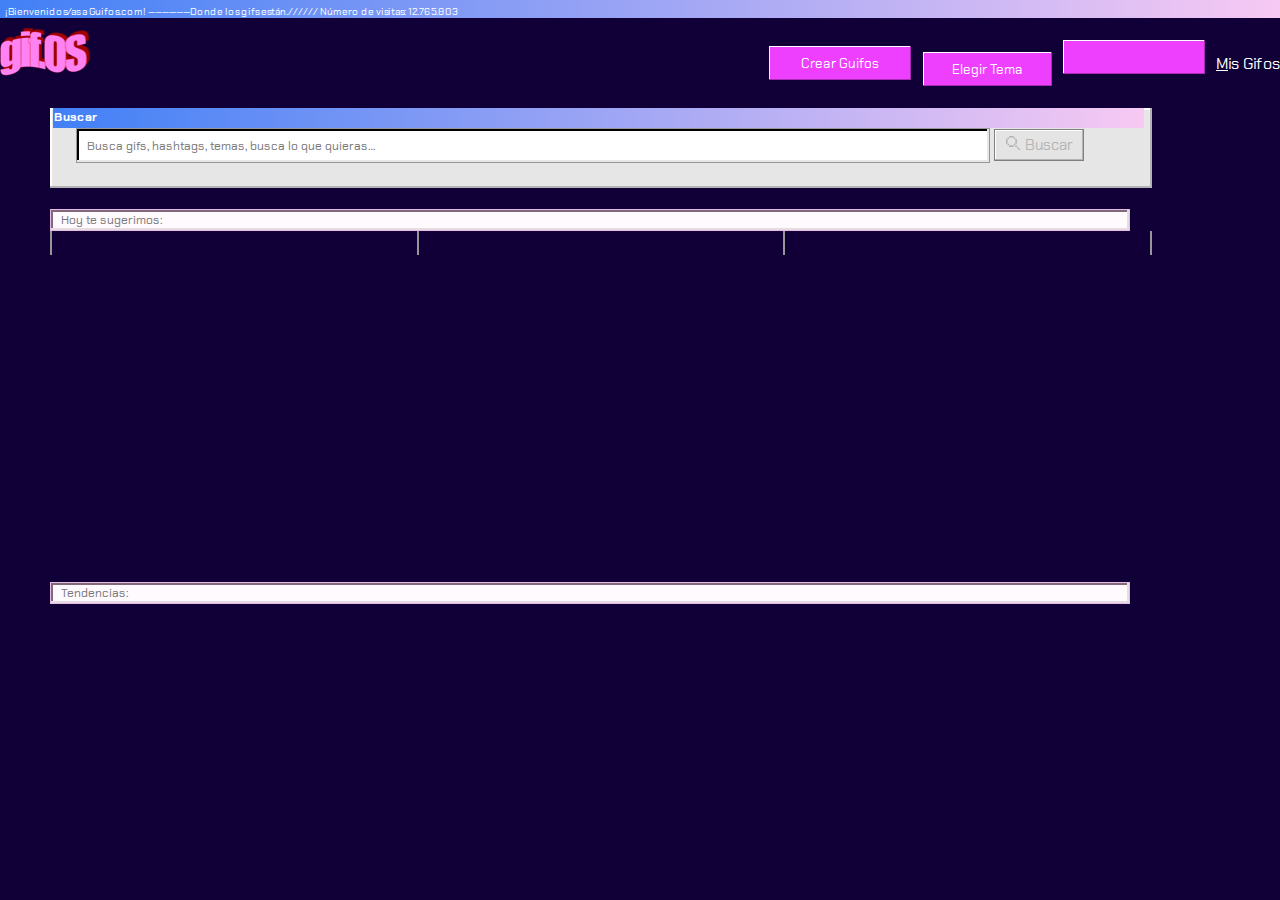
<file: index.html>
<!DOCTYPE html>
<html lang="en">
    <head>
        <meta charset="UTF-8">
        <meta name="viewport" content="width=device-width,initial-scale=1.0">
        <meta http-equiv="X-UA-Compatible" content="ie=edge">

        <!--Stylesheets-->
        <link rel="stylesheet" type="text/css" href="css/styles.css" />
        <link rel="stylesheet" type="text/css" href="css/darktheme.css" />

        <!--Google Fonts and icon-->
        <link href="https://fonts.googleapis.com/css?family=Chakra+Petch&display=swap" rel="stylesheet">

        <title> PROYECTO GIFT IOS2</title>
    </head>

    <body class="">
        <header class="header">
            <p class="barra">¡Bienvenidos/as a Guifos.com! ——————Donde los gifs están.////// Número de visitas: 12.765.803</p>
        </header>

        <!--LOGO Y NAV BAR-->
    <section id="principal">

        <div class="logo" id="logo">
            <img id="logo_claro" src="./assets/gifOF_logo.png" alt="logo_claro">
            <img id="logo_dark" src="./assets/gifOF_logo_dark.png" alt="logo_dark">
        </div>

        <!--NAV BAR-->
        <nav class="navbar">
                    
            <button class="btn_global" id="btn_create_gif">Crear Guifos</button>
            <!-- TEMAS -->
            <div class="btn_select_theme">
                <button class="btn_global" id="btn-text">
                    Elegir Tema
                </button>
                <!-- BOTON dropdown -->
                <button class="btn_global" id="botontemas">
                    <span id="content-dropdown">
                        <span id="dropdown-icon"></span> 
                    </span>
                </button>    
                <!-- dropdown MENU -->    
                <ul class="select-theme" id="dropdown">
                    <li id="theme1"><a id="t1" href="#">Sailor Day</a></li>
                    <li id="theme2"><a id="t2" href="#">Sailor Night</a></li>
                </ul>
            </div>
            
            <p id="enlace_mis_guifs"><a href="#" id="mis_gifos">Mis Gifos</a></p>
    </section>

    <section id="buscador">
        <div class="box">
            <p class="titulobusqueda">Buscar</p>
            <input type="search" id="search" placeholder="Busca gifs, hashtags, temas, busca lo que quieras…">
            <button id="btn_go" type="submit" onClick="busqueda()"><img class="lupa" src="assets/lupa_inactive.svg" alt="S" />Buscar</button>
        </div>
    </section>
    <section id="sugerencia">
        <div class="boxsug">
            <input type="text" class="sugerencias" placeholder="Hoy te sugerimos:">
        </div>
        <div class="contenedor1">
            <div class="imgsugerencias">
                <p class="titulosug"></p>
                <img id="imgsug">
            </div>
            <div class="imgsugerencias">
                <p class="titulosug"></p>
                <img id="imgsug2">
            </div>
            <div class="imgsugerencias">
                <p class="titulosug"></p>
                <img id="imgsug">
            </div>
            <div class="imgsugerencias">
                <p class="titulosug"></p>
                <img id="imgsug">
            </div>
        </div>

    </section>
    
    <section id="tendencia">
        <div class="boxtend">
            <input type="text" class="tendencias" placeholder="Tendencias:">
        </div>
        <div id="searchForm"></div>
    </section>

    <script type="text/javascript" src="javascript/gifs.js"></script>
    <script type="text/javascript" src="javascript/thems.js"></script>
    </body>
</html>
</file>
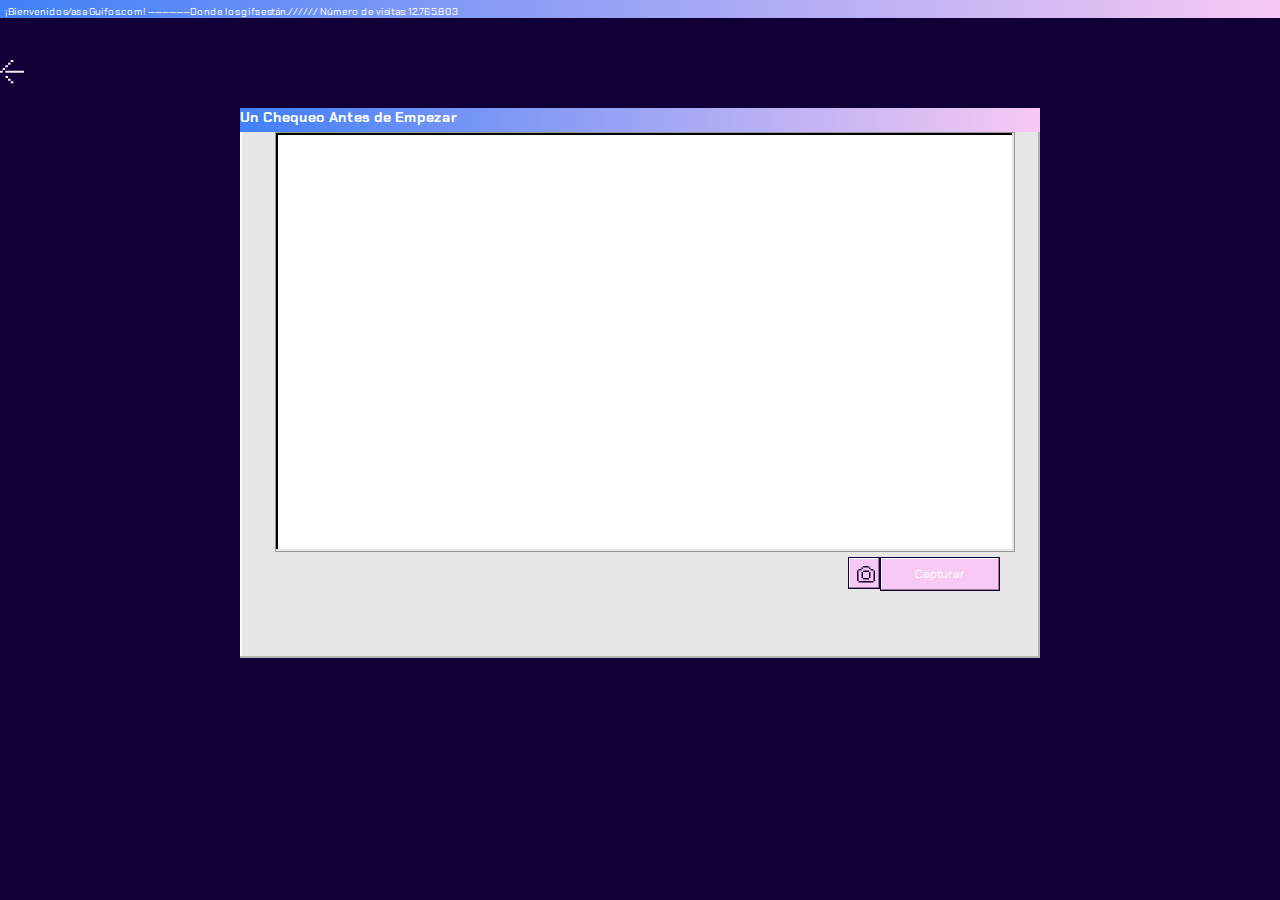
<file: capturarvideo.html>
<!DOCTYPE html>
<html lang="en">
<head>
    <meta charset="UTF-8">
    <meta name="viewport" content="width=device-width, initial-scale=1.0">
    <meta http-equiv="X-UA-Compatible" content="ie=edge">
    <title>Document</title>
    <meta http-equiv="X-UA-Compatible" content="ie=edge">
    <link rel="stylesheet" type="text/css" href="css/styles.css" />
    <link rel="stylesheet" type="text/css" href="css/darktheme.css" />
    <link href="https://fonts.googleapis.com/css?family=Chakra+Petch&display=swap" rel="stylesheet">
    <script src="https://www.WebRTC-Experiment.com/RecordRTC.js"></script>
</head>
<body class="">
    <header>
        <p class="barra">¡Bienvenidos/as a Guifos.com! ——————Donde los gifs están.////// Número de visitas: 12.765.803</p>
    </header>
    <section id="principal">
        <img src="assets/arrow.svg" alt="inicio" class="flechainicio" onClick="volverInicio()">
        <a class="logo" alt="esto es un logo"></a>
    </section>

    <section id="migift">
        <div class="boxcaptura">
            <p class="textobarra">Un Chequeo Antes de Empezar</p>
            <div class="boxvideo">
                <video id="mostrarvideo"></video>
            </div>

            <div class="downbotones">
                <form name="myform" class="buttons">
                    <p class="button1"><input  onClick="cambiarboton()" type="image" name="camara" src="assets/camera.svg" class="fotocamara" alt="activarcamara"/></p>
                    <p><input type="button" name="button" value="Capturar" onClick="grabarVideo()" class="button2"/></p>
                </form>
            </div>
        </div>
    </section>
    <script type="text/javascript" src="javascript/thems.js"></script>
    <script type="text/javascript" src="javascript/crear.js"></script>
</body>
</html>
</file>
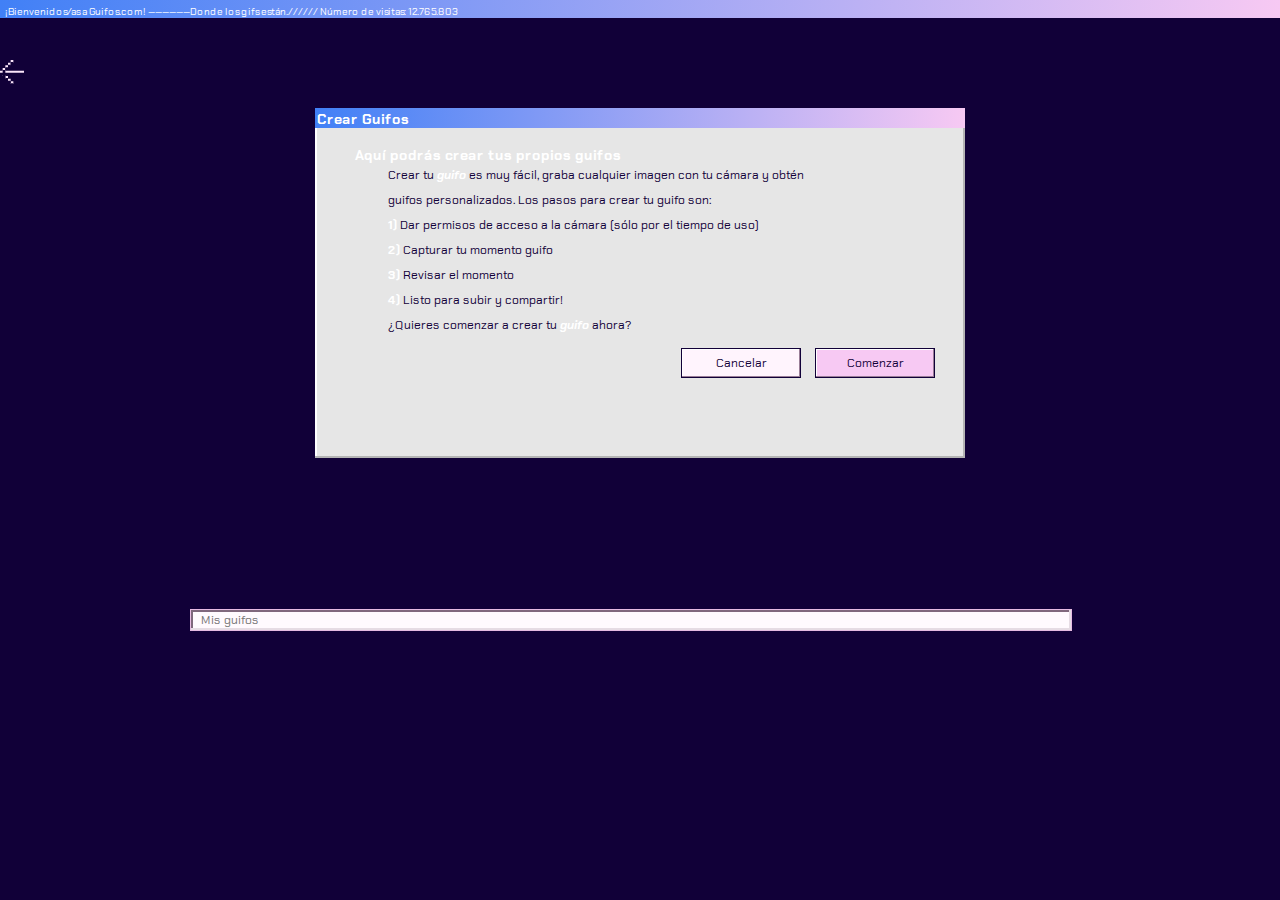
<file: Crear.html>
<!DOCTYPE html>
<html lang="en">
    <head>
        <meta charset="UTF-8">
        <meta name="viewport" content="width=device-width,initial-scale=1.0">
        <meta http-equiv="X-UA-Compatible" content="ie=edge">
        <link rel="stylesheet" type="text/css" href="css/styles.css" />
        <link rel="stylesheet" type="text/css" href="css/darktheme.css" />
        <link href="https://fonts.googleapis.com/css?family=Chakra+Petch&display=swap" rel="stylesheet">
        <title> PROYECTO GIFT IOS2</title>
    </head>

    <body class="">
        <header>
            <p class="barra">¡Bienvenidos/as a Guifos.com! ——————Donde los gifs están.////// Número de visitas: 12.765.803</p>
        </header>
    
    <section id="principal">
        <img src="assets/arrow.svg" alt="inicio" class="flechainicio" onClick="volverInicio()">
       <a class="logo" alt="esto es un logo"></a>
    </section>

    <section id="crearguifos">
        <p class="barracrear">Crear Guifos</p>
        <div class="contenedortexto">
            <div class="first">
                <img class="window" src="assets/windowimg.png">
                <h1 class="titulocrear">Aquí podrás crear tus propios guifos</h1>
            </div>
            <p class="parrafo">
                Crear tu <span class="specialguifo">guifo</span> es muy fácil, graba cualquier imagen con tu cámara y obtén guifos personalizados. Los pasos para crear tu guifo son:<br>

                <span class="numbers">1)</span> Dar permisos de acceso a la cámara (sólo por el tiempo de uso)<br>
                <span class="numbers">2)</span> Capturar tu momento guifo<br>
                <span class="numbers">3)</span> Revisar el momento<br>
                <span class="numbers">4)</span> Listo para subir y compartir!<br>
                ¿Quieres comenzar a crear tu <span class="specialguifo">guifo</span> ahora?
            </p>
            <div class="botonescrear">
                <input type="button" value="Cancelar" onClick="" class="pastel1">
                <input type="button" value="Comenzar" class="pastel2" id="comienzo">
            </div>
        </div>

    </section>

    <section id="Misguifos">
        <div class="boxguifos">
            <input type="text" class="guifos" placeholder="Mis guifos">
        </div>
        <div id="searchForm"></div>
    </section>
    <script type="text/javascript" src="javascript/thems.js"></script>
    <script type="text/javascript" src="javascript/crear.js"></script>

    </body>
</html>
</file>
<file: css/styles.css>
* {
    margin: 0;
    padding: 0;
    -webkit-box-sizing: border-box;
    box-sizing: border-box;
    font-family: "Chakra Petch", sans-serif;
    color: #110038;}

div.d-visible{
    display: initial;
}

.barra{
    width: 100%;
    padding-top: 5px;
    font-size: 10px;
    color: #FFFFFF;
    background-image: linear-gradient(270deg, #F7C9F3 0%, #4180F6 100%);
    box-shadow: 0 1px 0 0 #110038;
    height: 18px;
    padding-left: 5px;
    margin: 0;
}

#principal {
    display: -webkit-box;
    display: -ms-flexbox;
    display: flex;
    -webkit-box-pack: justify;
    -ms-flex-pack: justify;
    justify-content: space-between;
    -webkit-box-align: center;
    -ms-flex-align: center;
    align-items: center; 
}

.logo {
    margin-top: 10px;
     margin-bottom: 10px; 
    float: left;
    background-size: 80px 60px;
	background-repeat: no-repeat;
    width: 110px;
	height:70px;
}

.logo #logo_dark {
    display: none;
}

.navbar{
    display: -webkit-box;
    display: -ms-flexbox;
    display: flex;
    -webkit-box-align: center;
    -ms-flex-align: center;
    align-items: center;
}

.btn_global {
    width: 144px;
    height: 36px;
    margin: 5px;
    background: #F7C9F3;
    border: 1px solid #110038;
    -webkit-box-shadow: inset -1px -1px 0 0 #997D97, inset 1px 1px 0 0 #FFFFFF;
    box-shadow: inset -1px -1px 0 0 #997D97, inset 1px 1px 0 0 #FFFFFF;
}

.btn_global:hover {
    background: #E6BBE2;
}

#btn_create_gif 
{ position: relative; }

#btn_create_gif:before {
    content: "";
    position: absolute;
    top: 1px; left: 1px;
    width: 0px; height: 90%;

}
   
#btn_create_gif:hover:before { 
    width: 96%;
    border: 1px dashed #110038;
}

.btn_select_theme #btn-text {
    width: 131px;
    margin-right:0;
    text-align: center;
    position: relative; 
}

.btn_select_theme #btn-text:before {
    content: "";
    position: absolute;
    top: 1px;
    left: 1px;
    width: 0px; height: 90%;
}

.btn_select_theme #btn-text:hover:before {
     width: 95%;
    border: 1px dashed #110038;
    }

.btn_select_theme #btn-select {
    width: 36px;
    margin-left: -5px;
}

.btn_select_theme #btn-select #content-dropdown {
    padding-top: 6px;
    padding-right: 8px;
    padding-left: 8px;
    padding-bottom: 6px;
}

.btn_select_theme #btn-select #content-dropdown #dropdown-icon {
    display: inline-block;
    vertical-align: middle;
    border-top: 6px solid #000;
    border-right: 6px solid transparent;
    border-bottom: 0 dotted;
    border-left: 6px solid transparent;
}

.btn_select_theme #btn-select #content-dropdown:hover {
    border: 1px dashed #110038;
}

.select-theme {
    display: none;
    margin-left: 3px;
    margin-top: -5px;
    width: 168px;
    height: 102px;
    background: #E6E6E6;
    -webkit-box-shadow: inset -2px -2px 0 0 #B4B4B4, inset 2px 2px 0 0 #FFFFFF;
    box-shadow: inset -2px -2px 0 0 #B4B4B4, inset 2px 2px 0 0 #FFFFFF;
    padding: 10px; z-index: 1;
}

li {
    list-style: none;
    padding-top: 7px; 
    padding-bottom: 7px;
}

li a {
    text-decoration: none;
    margin-left: 15px;
    margin-bottom: 10px;
}

#theme1 {
    background: #F0F0F0;
    border: 1px solid #808080;
    -webkit-box-shadow: inset -1px -1px 0 0 #B4B4B4, inset 1px 1px 0 0 #FFFFFF;
    box-shadow: inset -1px -1px 0 0 #B4B4B4, inset 1px 1px 0 0 #FFFFFF;
    margin-bottom: 8px;
}

#theme1:hover {
    background: #FFF4FD;
    border: 1px solid #808080;
    -webkit-box-shadow: inset -1px -1px 0 0 #B4B4B4, inset 1px 1px 0 0 #FFFFFF;
    box-shadow: inset -1px -1px 0 0 #B4B4B4, inset 1px 1px 0 0 #FFFFFF;
}

#theme1:hover:first-letter{
    text-decoration: underline;
}

#theme2 {
    background: #F0F0F0;
    border: 1px solid #808080;
    -webkit-box-shadow: inset -1px -1px 0 0 #B4B4B4, inset 1px 1px 0 0 #FFFFFF;
    box-shadow: inset -1px -1px 0 0 #B4B4B4, inset 1px 1px 0 0 #FFFFFF;

}
#theme2:hover { 
    background: #FFF4FD; border: 1px solid #CCA6C9;
    -webkit-box-shadow: inset -1px -1px 0 0 #E6DCE4, inset 1px 1px 0 0 #FFFFFF;
    box-shadow: inset -1px -1px 0 0 #E6DCE4, inset 1px 1px 0 0 #FFFFFF;
}

#dropdown {
    display: none;
    position: absolute;
}

#dropdown.active {
    display: block;
}

#dropdown.hidden {
    visibility: hidden;
}


#enlace_mis_guifs {
    margin-left: 5px;
    text-align: center;
}

#enlace_mis_guifs:first-letter {
    text-decoration: underline;
}

#enlace_mis_guifs:hover {
    padding-top: 5px; padding-right: 10px;
    padding-bottom: 5px; border: 1px dashed #110038;
}

#enlace_mis_guifs a {
    text-decoration: none;
}

#buscador{
    width: 90%;
    padding-left: 50px;
}

.titulobusqueda{
    color: white;
    background-image: linear-gradient(270deg, #F7C9F3 0%, #4180F6 100%);
    font-family:  'Chakra Petch', sans-serif;
    font-weight: bold;
    font-size: 12px;
    padding: 1px 0px 3px 1px;
    width: 99%;
    margin-left: 3px;
}

.box{
    background: #E6E6E6;
    box-shadow: inset -2px -2px 0 0 #B4B4B4, inset 2px 2px 0 0 #FFFFFF;
    height: 80px;
}

#search{
    padding: 10px;
    font-family:  'Chakra Petch', sans-serif;
    width: 83%;
    height: 35px;
    font-size: 12px;
    color: rgb(224, 224, 224);
    margin-left: 2vw;
    background: #FFFFFF;
    border: 1px solid #979797;
    box-shadow: inset -2px -2px 0 0 #E6E6E6, inset 2px 2px 0 0 #000000;
}

img.lupa{
    height: 14px;
    width: 14px;
    margin-right: 5px;

}

#btn_go{
    font-size: 15px;
    text-align: center;
    font-family:  'Chakra Petch', sans-serif;
    background: #e4e4e4;
    color: #b4b4b4;
    height: 32px;
    width: 90px;
    border: 1px solid #808080;
    box-shadow: inset -1px -1px 0 0 #B4B4B4, inset 1px 1px 0 0 #FFFFFF;
}

#sugerencia {
    width: 90%;
    padding-left: 50px;
    margin-top: 20px;
}

.boxsug{
    width: 100%;

}

.sugerencias{
    width: 98%;
    height: 12px;
    padding: 10px;
    font-size: 12px;
    font-family:  'Chakra Petch', sans-serif;
    background: #FFFAFE;
    border: 1px solid #E6BBE2;
    box-shadow: inset -2px -2px 0 0 #E6DCE4, inset 2px 2px 0 0 #80687D;
}

.contenedor1{
    height: 350px;
    width: 100%;
	text-align: center;
    line-height: 50px;
    display: flex;
    justify-content: space-between;
}

.imgsug{
    height: 280px;
    width: 200px;
    color: #fff;
    background: #E6E6E6;
    box-shadow: inset -2px -2px 0 0 #B4B4B4, inset 2px 2px 0 0 #FFFFFF;

}

.titulosug{
    width: 98%;
    height: 24px;
    background-image: linear-gradient(270deg, #F7C9F3 0%, #4180F6 100%);
    border: 1px solid #979797;
    margin: 0px;
}


#tendencia{
    width: 90%;
    padding-left: 50px;
}


.tendencias{
    width: 98%;
    height: 12px;
    padding: 10px;
    font-size: 12px;
    font-family:  'Chakra Petch', sans-serif;
    background: #FFFAFE;
    border: 1px solid #E6BBE2;
    box-shadow: inset -2px -2px 0 0 #E6DCE4, inset 2px 2px 0 0 #80687D;
}

/*CREAR HTML*/

#crearguifos{
    background: #E6E6E6;
    box-shadow: inset -2px -2px 0 0 #B4B4B4, inset 2px 2px 0 0 #FFFFFF;
    width: 650px;
    height: 350px;
    margin: 0 auto;
    margin-bottom: 150px;
}

.barracrear{
    background-image: linear-gradient(270deg, #F7C9F3 0%, #4180F6 100%);
    color: white;
    font-family: 'Chakra Petch', sans-serif;
    font-weight: bold;
    font-size: 14px;
    height: 20px;
    padding: 2px;
}

.first{
    height: 35px;
}
.window{
    float: left;
    width: 32px;
    padding: 20px;
    display: inline-table;
    
}

.titulocrear{
    font-size: 14px;
    display: inline-table;
    margin-top: 18px;
}

.parrafo{
    font-size: 12px;
    color: #110038;
    letter-spacing: 0;
    line-height: 25px;
    padding-left: 73px;
    width: 500px;
}


#Misguifos{
    margin: 0 auto;
    width: 900px;
}
.specialguifo{
    font-weight: bold;
    font-style: italic;
}

.numbers{
    font-weight: bold;
}

.botonescrear{
    float: right;
    margin-top: 10px;
    margin-right: 30px;
}

.pastel1{
    margin-right: 10px;
    height: 30px;
    width: 120px;
    font-family:  'Chakra Petch', sans-serif;
    font-size: 12px;
    color: #110038;
    letter-spacing: 0;
    text-align: center;
    line-height: 18px;
    background: #FFF4FD;
    border: 1px solid #110038;
    box-shadow: inset -1px -1px 0 0 #997D97, inset 1px 1px 0 0 #FFFFFF;
}

.pastel2{
    height: 30px;
    width: 120px;
    font-family:  'Chakra Petch', sans-serif;
    font-size: 12px;
    color: #110038;
    letter-spacing: 0;
    text-align: center;
    line-height: 18px;
    background: #F7C9F3;
    border: 1px solid #110038;
    box-shadow: inset -1px -1px 0 0 #997D97, inset 1px 1px 0 0 #FFFFFF;

}

.guifos{
    width: 98%;
    height: 12px;
    padding: 10px;
    font-size: 12px;
    font-family:  'Chakra Petch', sans-serif;
    background: #FFFAFE;
    border: 1px solid #E6BBE2;
    box-shadow: inset -2px -2px 0 0 #E6DCE4, inset 2px 2px 0 0 #80687D;
}

/*CAPTURAR VIDEO HTML */

img.flechainicio{
    float: left;
    padding-top: 20px;
    cursor: pointer;
    margin-right: 15px;
}

#migift{
    margin: 0 auto;
    margin-bottom: 150px;
    width: 800px;
    height: 550px;
    background: #E6E6E6;
    box-shadow: inset -2px -2px 0 0 #B4B4B4, inset 2px 2px 0 0 #FFFFFF;
}

.boxcaptura{
    height: 500px;
    width: auto;
}

.textobarra{
    color: white;
    font-family: 'Chakra Petch', sans-serif;
    font-weight: bold;
    font-size: 14px;
    width: 100%;
    height: 24px;
    background-image: linear-gradient(270deg, #F7C9F3 0%, #4180F6 100%);
}

.boxvideo{
    width: 750px;
    padding-left: 10px;
    margin: auto;
}

#mostrarvideo{
    height: 420px;
    width: 740px;
    background: #FFFFFF;
    border: 1px solid #979797;
    box-shadow: inset -2px -2px 0 0 #E6E6E6, inset 2px 2px 0 0 #000000;

}
.downbotones{
    width: 95%;
    height: 50px;
}

.buttons{
    float: right;
    display: flex;
}

.button1 {
    height: 32px;
    width: 32px;
    cursor:pointer;
    background: #F7C9F3;
    border: 1px solid #110038;
    box-shadow: inset -1px -1px 0 0 #997D97, inset 1px 1px 0 0 #FFFFFF;
}

.fotocamara{
    padding-left: 8px;
    padding-top: 8px;
}

.button2{
    cursor:pointer;
    text-align: center;
    height: 34px;
    width: 120px;
    font-family:  'Chakra Petch', sans-serif;
    font-size: 12px;
    background: #F7C9F3;
    border: 1px solid #110038;
    box-shadow: inset -1px -1px 0 0 #997D97, inset 1px 1px 0 0 #FFFFFF;
}
</file>
<file: css/darktheme.css>
* {
    color: #FFFFFF;
}
  
body {
    background: #110038;
}
  
.btn_global {
background: #EE3EFE;
border: 1px solid #110038;
-webkit-box-shadow: inset -1px -1px 0 0 #A72CB3, inset 1px 1px 0 0 #FFFFFF;
box-shadow: inset -1px -1px 0 0 #A72CB3, inset 1px 1px 0 0 #FFFFFF;
}

.btn_global:hover{
    background: #CE36DB;
}
  
  .input-data {
    border: 1px solid #2E32FB;
    -webkit-box-shadow: inset -2px -2px 0 0 #E6DCE4, inset 2px 2px 0 0 #110038;
            box-shadow: inset -2px -2px 0 0 #E6DCE4, inset 2px 2px 0 0 #110038;
    color: #110038;
    padding-left: 10px; }
  
  header {
    background: -webkit-gradient(linear, right top, left top, from(#EE3EFE), to(#2E32FB));
    background: linear-gradient(270deg, #EE3EFE 0%, #2E32FB 100%); }
  
  .content-options {
    display: -webkit-box;
    display: -ms-flexbox;
    display: flex;
    -webkit-box-pack: justify;
        -ms-flex-pack: justify;
            justify-content: space-between;
    -webkit-box-align: center;
        -ms-flex-align: center;
            align-items: center; }
  
  .menu-options {
    display: -webkit-box;
    display: -ms-flexbox;
    display: flex;
    -webkit-box-align: center;
        -ms-flex-align: center;
            align-items: center; }
  
  .logo #logo_claro {
    display: none;
}
  .logo #logo_dark {
    display: block;
}
  
  .btn_select_theme #btn-select #content-dropdown #dropdown-icon {
    border-top: 6px solid #FFFFFF; }
  
  #enlace_mis_guifs:hover {
    border: 1px dashed #FFFFFF; }
  
  .select-theme {
    width: 165px;
    margin-left: 5px;
    background: #B4B4B4;
    -webkit-box-shadow: inset -2px -2px 0 0 #8F8F8F, inset 2px 2px 0 0 #FFFFFF;
            box-shadow: inset -2px -2px 0 0 #8F8F8F, inset 2px 2px 0 0 #FFFFFF; }
  
  #theme1 {
    background: #CCCCCC;
    border: 1px solid #8F8F8F;
    -webkit-box-shadow: inset -1px -1px 0 0 #B4B4B4, inset 1px 1px 0 0 #FFFFFF;
            box-shadow: inset -1px -1px 0 0 #B4B4B4, inset 1px 1px 0 0 #FFFFFF; }
    #theme1:hover {
      background: #2E32FB;
      border: 1px solid rgba(51, 53, 143, 0.2);
      -webkit-box-shadow: inset -1px -1px 0 0 #E6DCE4, inset 1px 1px 0 0 #FFFFFF;
              box-shadow: inset -1px -1px 0 0 #E6DCE4, inset 1px 1px 0 0 #FFFFFF; }
      #theme1:hover:first-letter {
        text-decoration: none; }
    #theme1:hover a {
      color: #FFFFFF; }
    #theme1 a {
      color: #110038; }
  
  #theme2 {
    background: #CCCCCC;
    border: 1px solid #8F8F8F;
    -webkit-box-shadow: inset -1px -1px 0 0 #B4B4B4, inset 1px 1px 0 0 #FFFFFF;
            box-shadow: inset -1px -1px 0 0 #B4B4B4, inset 1px 1px 0 0 #FFFFFF; }
    #theme2:hover {
      background: #2E32FB;
      border: 1px solid rgba(51, 53, 143, 0.2);
      -webkit-box-shadow: inset -1px -1px 0 0 #E6DCE4, inset 1px 1px 0 0 #FFFFFF;
              box-shadow: inset -1px -1px 0 0 #E6DCE4, inset 1px 1px 0 0 #FFFFFF; }
      
     
              #theme2:hover:first-letter {
        text-decoration: underline;
    }

    #theme2:hover a {
      color: #FFFFFF;
    }

    #theme2 a {
     color: #110038;
     }
</file>
